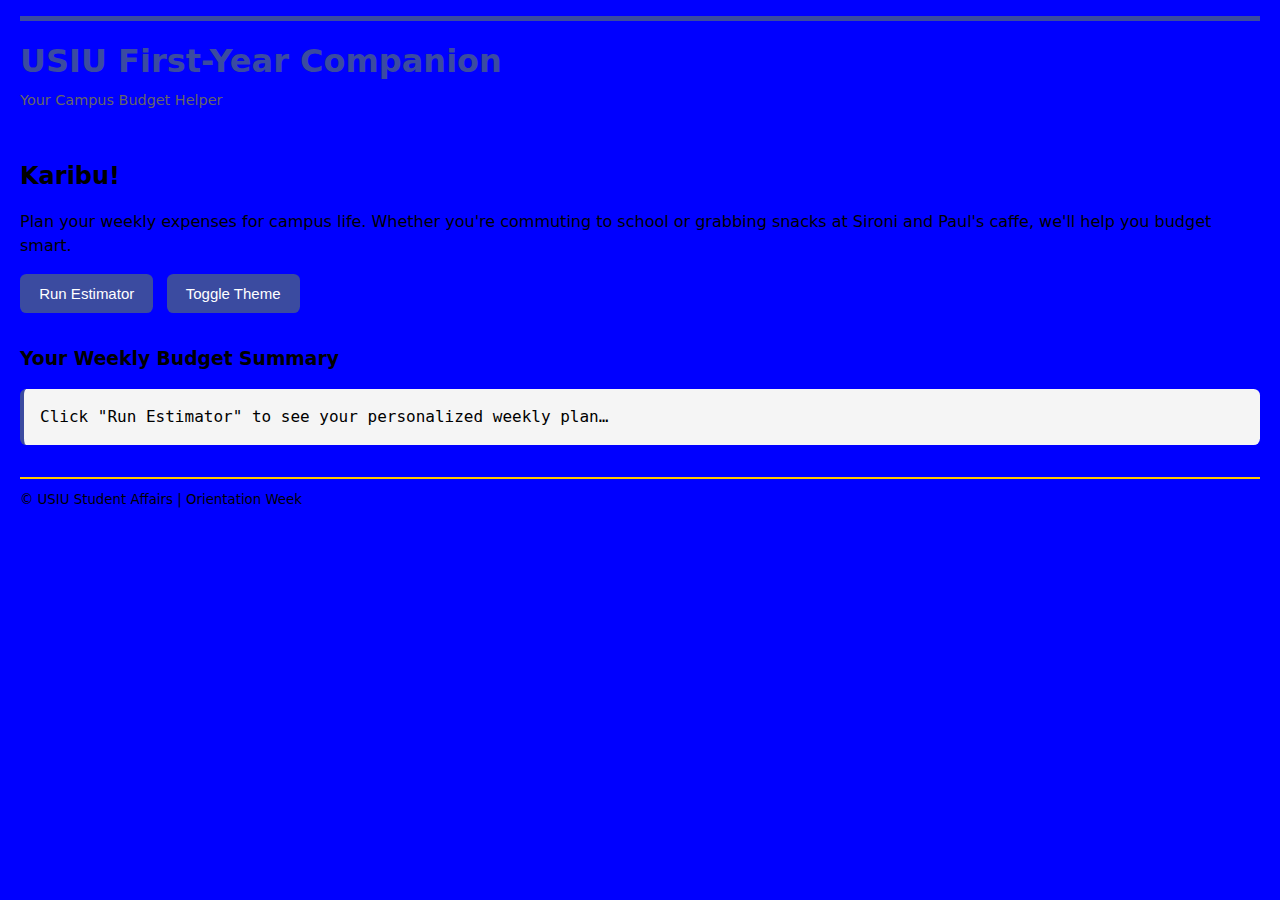
<file: index.html>
<!DOCTYPE html>
<html lang="en">
<head>
    <meta charset="utf-8" />
    <meta name="viewport" content="width=device-width, initial-scale=1" />
    <title>USIU First-Year Companion (v1)</title>
    <link rel="stylesheet" href="styles.css" />
</head>
<body>
    <header>
        <h1>USIU First-Year Companion</h1>
        <p class="tagline">Your Campus Budget Helper</p>
    </header>
    
    <main>
        <section>
            <h2 id="greeting">Karibu!</h2>
            <p>Plan your weekly expenses for campus life. Whether you're commuting to school or grabbing snacks at Sironi and Paul's caffe, we'll help you budget smart.</p>
            <button id="run">Run Estimator</button>
            <button id="theme">Toggle Theme</button>
        </section>
        
        <section>
            <h3>Your Weekly Budget Summary</h3>
            <pre id="summary">Click "Run Estimator" to see your personalized weekly plan…</pre>
        </section>
    </main>
    
    <footer>
        <small>© USIU Student Affairs | Orientation Week </small>
    </footer>

    <script src="script.js"></script>
    <script>
        // Wire up button interactions
        document.getElementById("run").addEventListener("click", runEstimator);
        document.getElementById("theme").addEventListener("click", toggleTheme);
    </script>
</body>
</html>
</file>
<file: styles.css>
:root {
    --accent: #3B4BA0;
    --accent-light: #FFC500;
}

* {
    box-sizing: border-box;
}

body {
    margin: 0;
    padding: 1rem 1.25rem;
    background: white;
    color: black;
    font: 16px/1.5 system-ui, -apple-system, Segoe UI, Roboto, Ubuntu;
}

header {
    border-top: 5px solid var(--accent);
    padding: .5rem 0;
    margin-bottom: 1rem;
}

.tagline {
    color: #666;
    font-size: 0.9rem;
    margin-top: 0.3rem;
}

footer {
    border-top: 2px solid var(--accent-light);
    padding: .5rem 0;
    margin-top: 2rem;
}

h1 {
    margin: .5rem 0 .2rem 0;
    color: var(--accent);
}

h2, h3 {
    margin: .5rem 0;
}

button {
    padding: .7rem 1.2rem;
    margin-right: .5rem;
    margin-bottom: .5rem;
    border: 0;
    background: var(--accent);
    color: white;
    border-radius: .4rem;
    cursor: pointer;
    font-size: 15px;
}

button:hover {
    background: var(--accent-light);
}

pre {
    background: #f5f5f5;
    padding: 1rem;
    border-radius: .4rem;
    overflow: auto;
    border-left: 4px solid var(--accent);
}

section {
    margin: 1.5rem 0;
}
</file>
